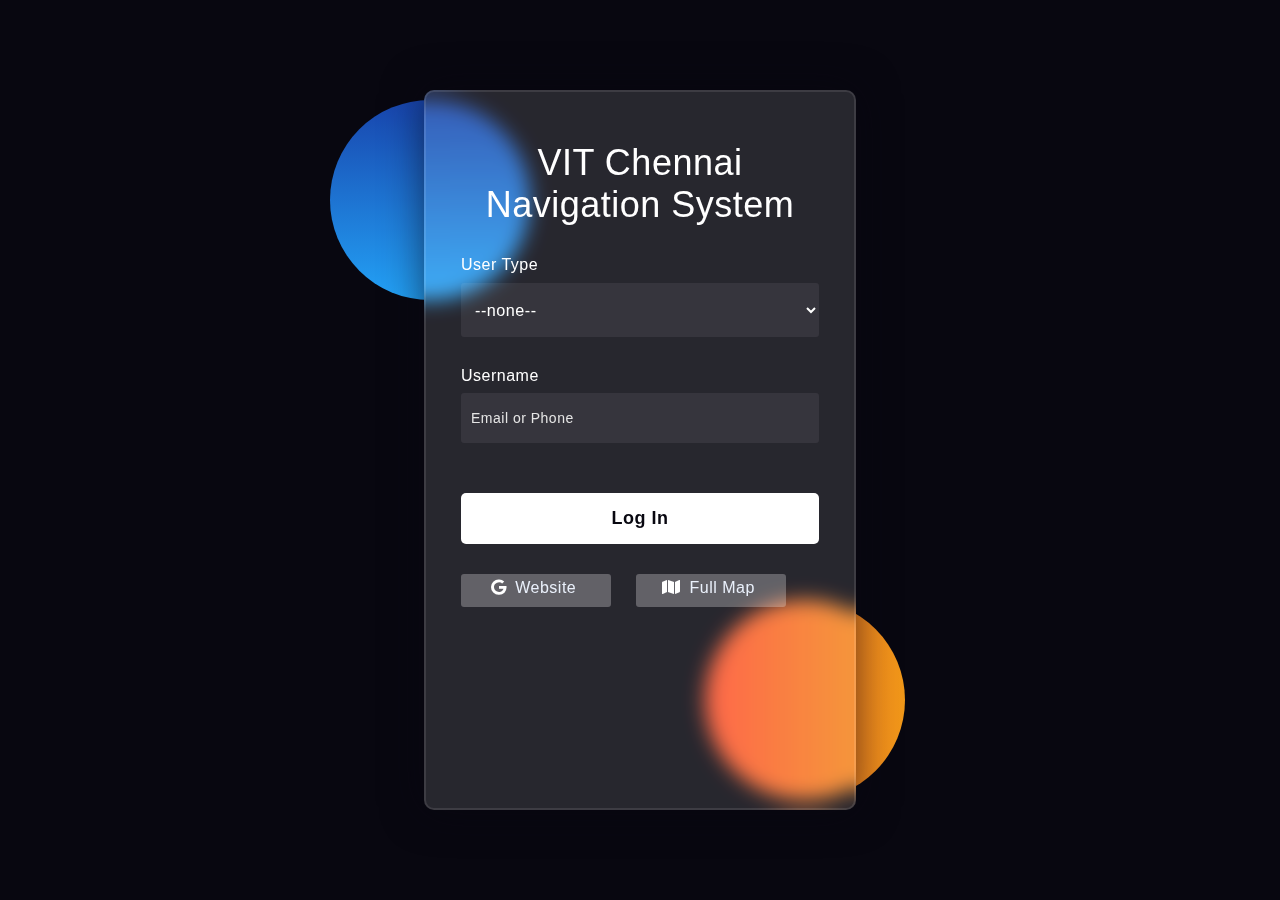
<file: index.html>
<!DOCTYPE html>
<html lang="en">
  <head>
    <meta charset="UTF-8" />
    <meta name="viewport" content="width=device-width, initial-scale=1.0" />
    <title>VIT Map System</title>
    <link rel="stylesheet" href="styles.css" />
    <!-- Font Awesome -->
    <link
      rel="stylesheet"
      href="https://cdnjs.cloudflare.com/ajax/libs/font-awesome/5.15.4/css/all.min.css"
    />
  </head>
  <body>
    <div class="background">
      <div class="shape"></div>
      <div class="shape"></div>
    </div>
    <form>
      <h3>VIT Chennai Navigation System</h3>

      <label for="userType">User Type</label>
      <select id="userType">
        <option value="none">--none--</option>
        <option value="visitor">Visitor</option>
        <option value="student">Student</option>
        <option value="faculty">Faculty</option>
      </select>

      <label for="username">Username</label>
      <input
        type="text"
        placeholder="Email or Phone"
        id="username"
        autocomplete="email"
      />

      <!-- <label for="password">OTP</label> -->
      <!-- <div class="password-container">
        <input
          type="password"
          placeholder="Enter the 6 digit OTP here"
          id="password"
        />
        <i class="fas fa-eye-slash" id="togglePassword"></i>
      </div> -->

      <!-- <button id="loginButton">Log In</button> -->
      <button class="loginButton">
        <a
          href="Navigate\index.html"
          style="text-decoration: none; color: inherit"
          >Log In</a
        >
      </button>
      <!-- click on the login text to redirect -->
      <div class="social">
        <div class="go"><i class="fab fa-google"></i> Website</div>
        <div class="fb"><i class="fas fa-map"></i> Full Map</div>
      </div>
    </form>
    <script src="script.js"></script>
  </body>
</html>
</file>
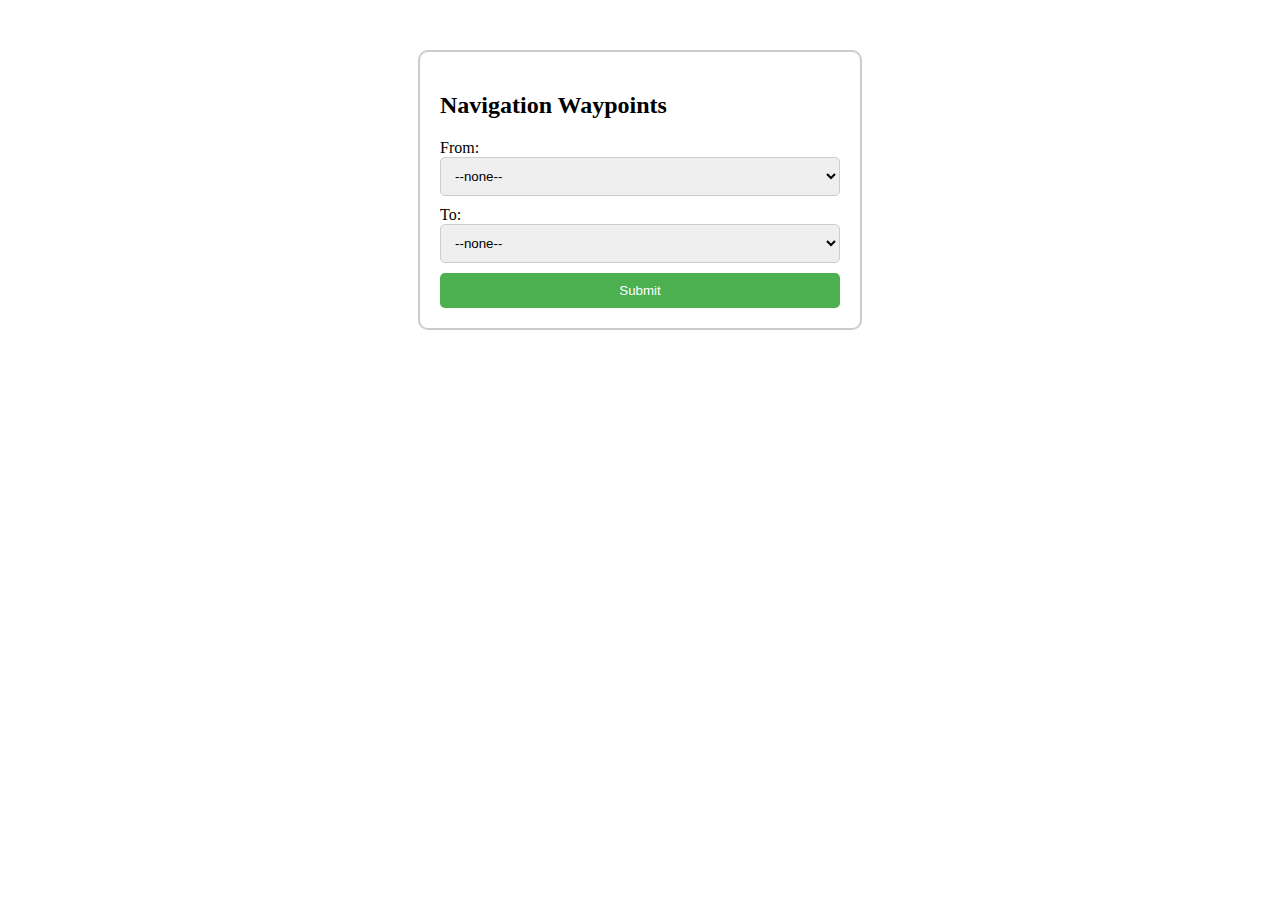
<file: Navigate/index.html>
<!DOCTYPE html>
<html lang="en">
<head>
    <meta charset="UTF-8">
    <meta name="viewport" content="width=device-width, initial-scale=1.0">
    <title>Navigation Page</title>
    <link rel="stylesheet" type="text/css" href="styles.css" />
</head>
<body>
    <div id="mapForm">
        <h2>Navigation Waypoints</h2>
        <label for="from">From:</label>
        <select id="from">
            <option value="none">--none--</option>
            <option value="Main Gate">Main Gate</option>
            <option value="Admin Block">Admin Block</option>
            <option value="AB1">AB1</option>
            <option value="AB2">AB2</option>
            <option value="AB3">AB3</option>
            <option value="A-Block">A-Block</option>
            <option value="B-Block">B-Block</option>
            <option value="C-Block">C-Block</option>
            <option value="D-Block">D-Block</option>
        </select>

        <label for="to">To:</label>
        <select id="to">
            <option value="none">--none--</option>
            <option value="Main Gate">Main Gate</option>
            <option value="Admin Block">Admin Block</option>
            <option value="AB1">AB1</option>
            <option value="AB2">AB2</option>
            <option value="AB3">AB3</option>
            <option value="A-Block">A-Block</option>
            <option value="B-Block">B-Block</option>
            <option value="C-Block">C-Block</option>
            <option value="D-Block">D-Block</option>
        </select>

        <button id="submitBtn">Submit</button>
    </div>

    <script src="script.js"></script>
</body>
</html>
</file>
<file: styles.css>
*,
*:before,
*:after {
  padding: 0;
  margin: 0;
  box-sizing: border-box;
}

body {
  background-color: #080710;
}

.background {
  width: 430px;
  height: 520px;
  position: absolute;
  transform: translate(-50%, -50%);
  left: 50%;
  top: 50%;
}

.background .shape {
  height: 200px;
  width: 200px;
  position: absolute;
  border-radius: 50%;
}

.shape:first-child {
  background: linear-gradient(
    #1845ad,
    #23a2f6
  );
  left: -95px;
  top: -90px;
}

.shape:last-child {
  background: linear-gradient(
    to right,
    #ff512f,
    #f09819
  );
  right: -50px;
  bottom: -90px;
}

form {
  height: 80vh;
  width: 48vh;
  background-color: rgba(255, 255, 255, 0.13);
  position: absolute;
  transform: translate(-50%, -50%);
  top: 50%;
  left: 50%;
  border-radius: 10px;
  backdrop-filter: blur(10px);
  border: 2px solid rgba(255, 255, 255, 0.1);
  box-shadow: 0 0 40px rgba(8, 7, 16, 0.6);
  padding: 50px 35px;
}

form * {
  font-family: 'Poppins', sans-serif;
  color: #ffffff;
  letter-spacing: 0.5px;
  outline: none;
  border: none;
}

form h3 {
  font-size: 4vh;
  font-weight: 500;
  line-height: 42px;
  text-align: center;
}

label {
  display: block;
  margin-top: 30px;
  font-size: 16px;
  font-weight: 500;
}

#userType {
  width: 100%;
  height: 6vh;
  background-color: rgba(255, 255, 255, 0.07);
  border-radius: 3px;
  padding: 0 10px;
  margin-top: 1vh;
  font-size: 1.8vh;
  font-weight: 300;
  cursor: pointer;
}


input {
  display: block;
  height: 50px;
  width: 100%;
  background-color: rgba(255, 255, 255, 0.07);
  border-radius: 3px;
  padding: 0 10px;
  margin-top: 8px;
  font-size: 14px;
  font-weight: 300;
}

::placeholder {
  color: #e5e5e5;
}

#togglePassword {
  position: absolute;
  top: 52.5vh;
  right: 6vh;
  transform: translateY(-50%);
  color: #e5e5e5;
  cursor: pointer;
  font-size: 2vh; /* Adjust icon size as needed */
  cursor: pointer;
}

button {
  margin-top: 50px;
  width: 100%;
  background-color: #ffffff;
  color: #080710;
  padding: 15px 0;
  font-size: 18px;
  font-weight: 600;
  border-radius: 5px;
  cursor: pointer;
}

.social {
  margin-top: 30px;
  display: flex;
}

.social div {
  background: red;
  width: 150px;
  border-radius: 3px;
  padding: 5px 10px 10px 5px;
  background-color: rgba(255, 255, 255, 0.27);
  color: #eaf0fb;
  text-align: center;
}

.social div:hover {
  background-color: rgba(255, 255, 255, 0.47);
}

.social .fb {
  margin-left: 25px;
}

.social i {
  margin-right: 4px;
}
</file>
<file: Navigate/styles.css>
#mapForm {
    max-width: 400px;
    margin: 0 auto;
    padding: 20px;
    border: 2px solid #ccc;
    border-radius: 10px;
    margin-top: 50px;
}

#from, #to {
    width: 100%;
    padding: 10px;
    margin-bottom: 10px;
    border: 1px solid #ccc;
    border-radius: 5px;
}

#submitBtn {
    width: 100%;
    padding: 10px;
    background-color: #4CAF50;
    color: white;
    border: none;
    border-radius: 5px;
    cursor: pointer;
}

#submitBtn:hover {
    background-color: #45a049;
}
</file>
